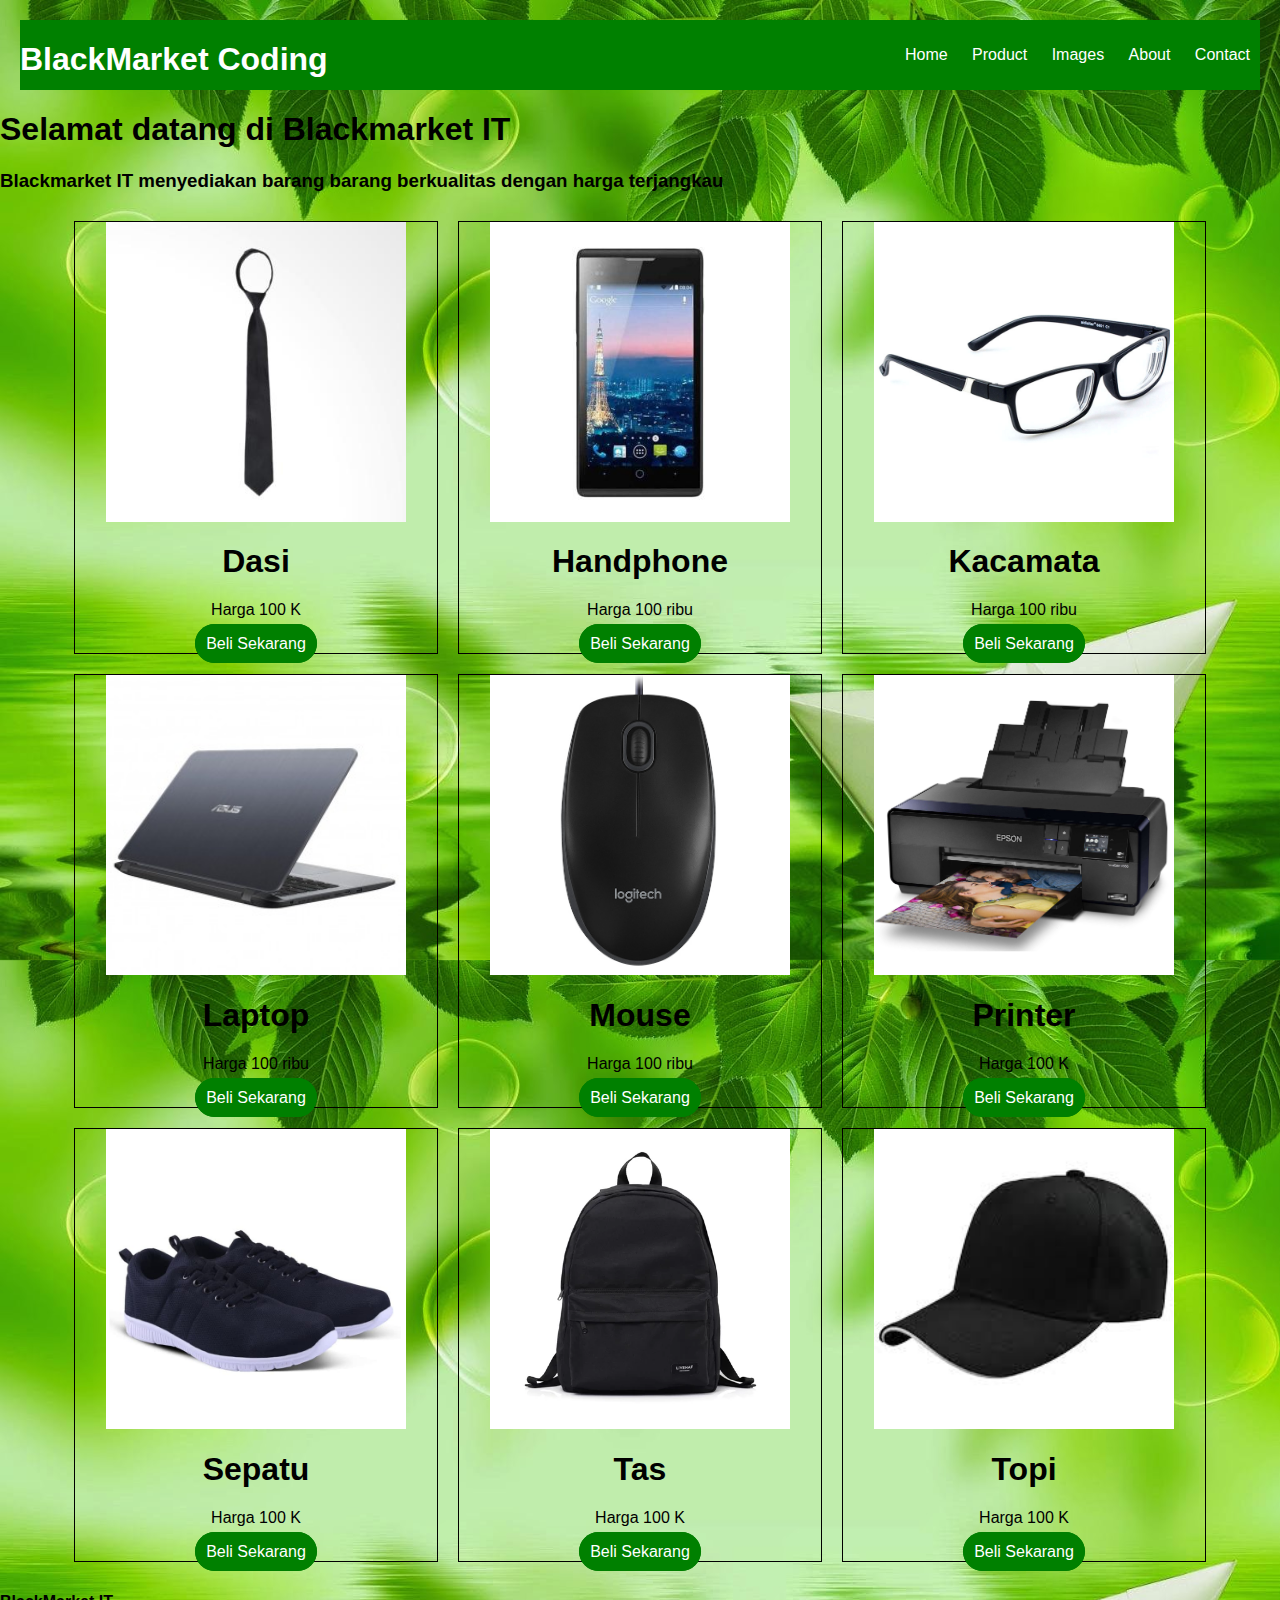
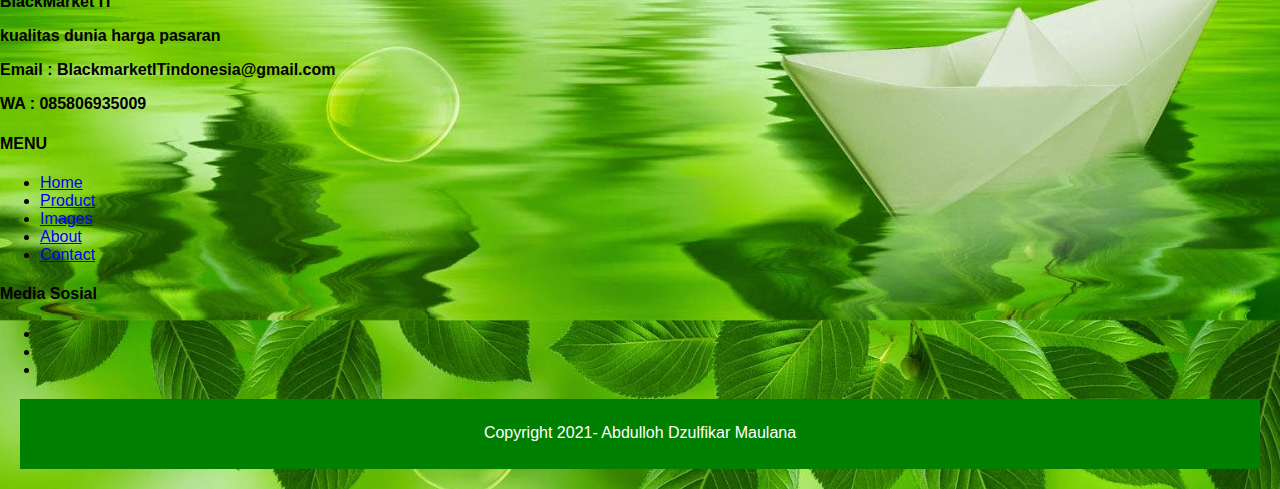
<file: index.html>
<html lang="en">
    <head>
        <title>BlackMarket IT</title>
        <link rel='stylesheet' href='style.css'>
    </head>
<body>

    <div class='header'>
        <div class='logo'>
            <h1>BlackMarket Coding</h1>
        </div>

        <div class='navbar'>
            <ul>
                <li><a href='home - index.html'>Home</a></li>
                <li><a href='Product-index.html'>Product</a></li>
                <li><a href='images-index.html'>Images</a></li>
                <li><a href='about-index.html'>About</a></li>
                <li><a href='Contact - index.html'>Contact</a></li>

            </ul>
        </div>
    </div>

<h1>
    Selamat datang di Blackmarket IT 
</h1>
<h3>
    Blackmarket IT menyediakan barang barang berkualitas dengan harga terjangkau
</h3>

<div class='gambar'>

<div class='foto'>
    <img src='dasi.jpg'>
    <h1>Dasi</h1>
    <p>Harga 100 K</p>
    <a href=''>Beli Sekarang</a>
</div>


<div class='foto'>
        <img src='hp.jpg'>
        <h1>Handphone</h1>
        <p>Harga 100 ribu</p>
        <a href=''>Beli Sekarang</a>
    </div>

    <div class='foto'>
            <img src='kacamata.jpg'>
            <h1>Kacamata</h1>
            <p>Harga 100 ribu</p>
            <a href=''>Beli Sekarang</a>
        </div>

        <div class='foto'>
                <img src='laptop.jpg'>
                <h1>Laptop</h1>
                <p>Harga 100 ribu</p>
                <a href=''>Beli Sekarang</a>
            </div>

            <div class='foto'>
                    <img src='mouse.jpg'>
                    <h1>Mouse</h1>
                    <p>Harga 100 ribu</p>
                    <a href=''>Beli Sekarang</a>
                </div>

                <div class='foto'>
                        <img src='printer.jpg'>
                        <h1>Printer</h1>
                        <p>Harga 100 K </p>
                        <a href=''>Beli Sekarang</a>
                    </div>

                    <div class='foto'>
                            <img src='sepatu.jpg'>
                            <h1>Sepatu</h1>
                            <p>Harga 100 K </p>
                            <a href=''>Beli Sekarang</a>
                        </div>


                        <div class='foto'>
                                <img src='tas.jpg'>
                                <h1>Tas</h1>
                                <p>Harga 100 K</p>
                                <a href=''>Beli Sekarang</a>
                            </div>

                            <div class='foto'>
                                    <img src='topi.jpg'>
                                    <h1>Topi</h1>
                                    <p>Harga 100 K</p>
                                    <a href=''>Beli Sekarang</a>
                                </div>

                    
</div>
<h4>BlackMarket IT
<p>kualitas dunia harga pasaran</p>
<p>Email : BlackmarketITindonesia@gmail.com </p>
<p>WA : 085806935009</p>
<h4>MENU</h4>
<ul>
    <li><a href='home - index.html'>Home</a></li>
    <li><a href='Product-index.html'>Product</a></li>
    <li><a href='images-index.html'>Images</a></li>
    <li><a href='about-index.html'>About</a></li>
    <li><a href='Contact - index.html'>Contact</a></li>

</ul>
<h4>Media Sosial</h4>
<ul>
    <li></li>
    <li></li>
    <li></li>
</ul>
<div class='footer'>

    <p>Copyright 2021- <a href=''>Abdulloh Dzulfikar Maulana</a></p>
   
</div>


</body>
</html>
</file>
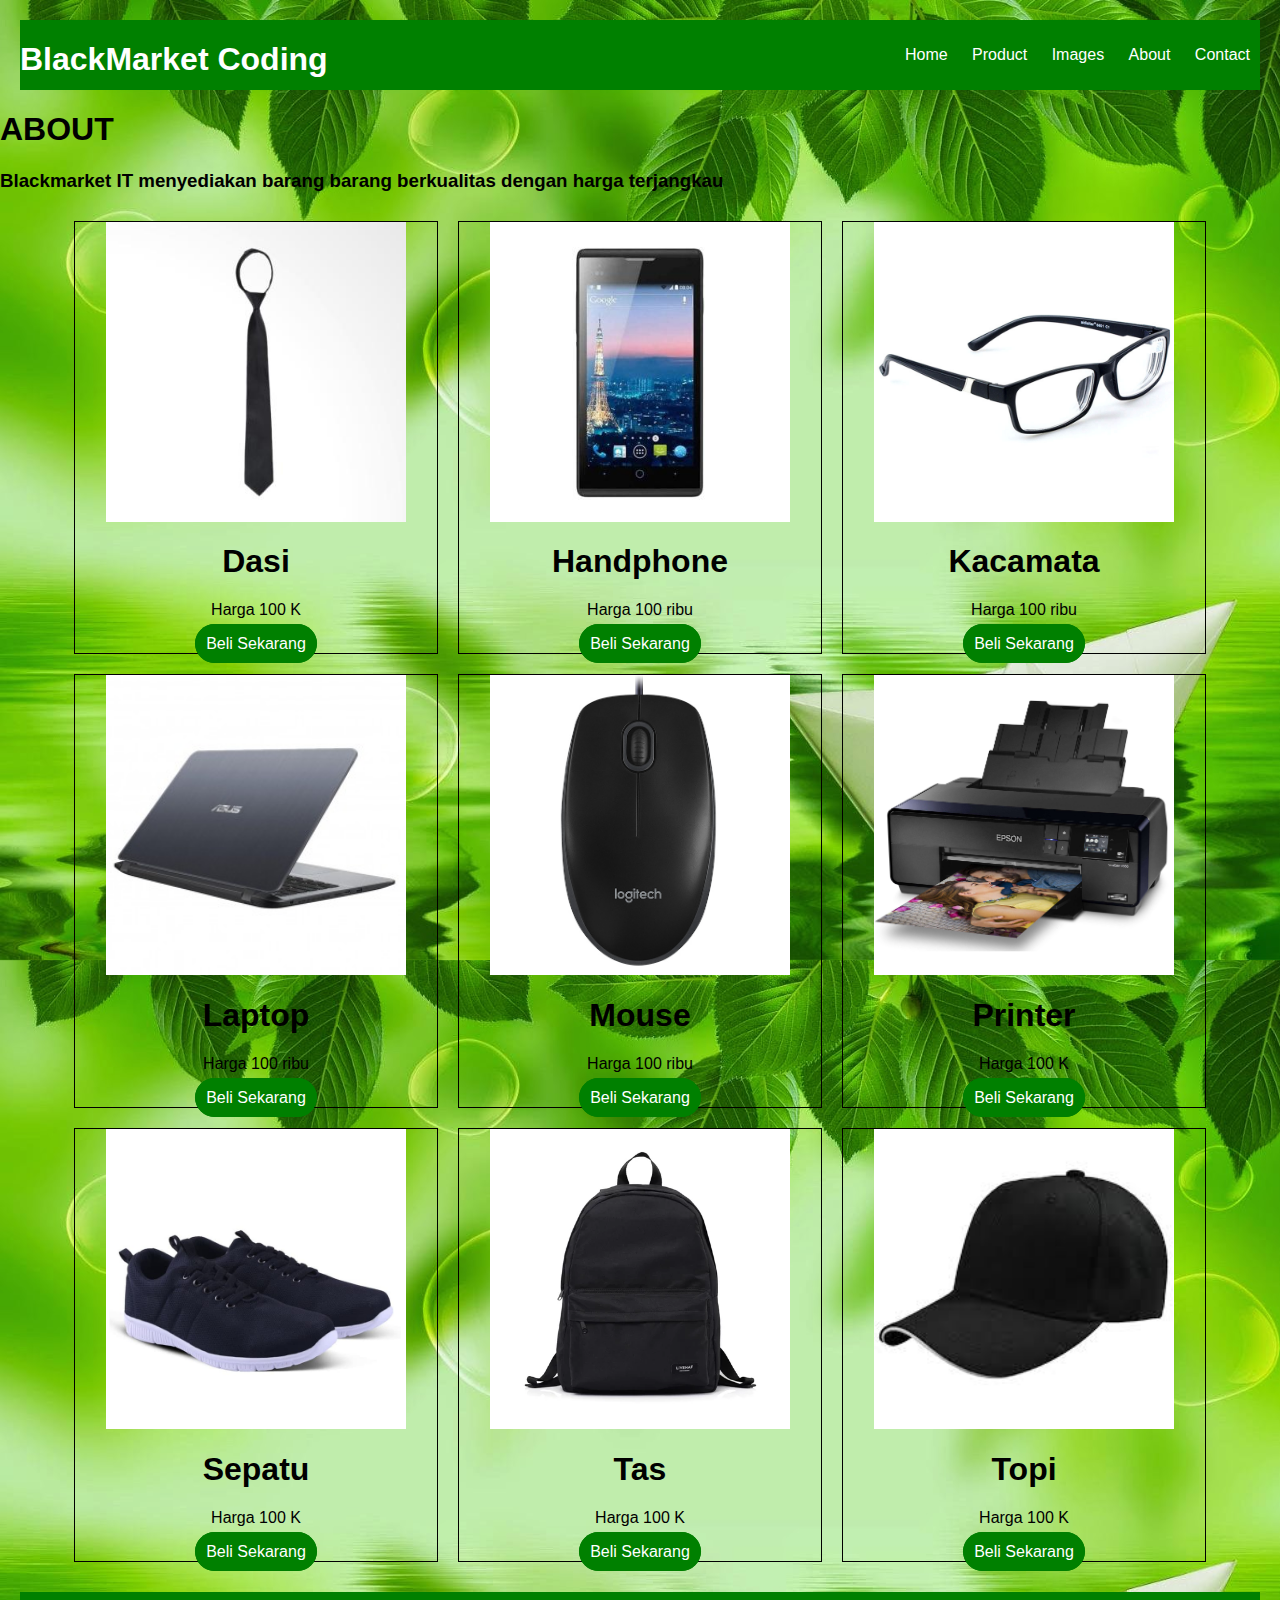
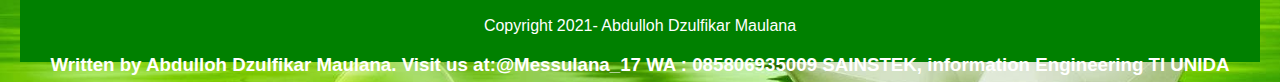
<file: about-index.html>
<html lang="en">
    <head>
        <title>BlackMarket IT</title>
        <link rel='stylesheet' href='style.css'>
    </head>
<body>

    <div class='header'>
        <div class='logo'>
            <h1>BlackMarket Coding</h1>
        </div>

        <div class='navbar'>
            <ul>
                <li><a href='home - index.html'>Home</a></li>
                <li><a href='Product-index.html'>Product</a></li>
                <li><a href='images-index.html'>Images</a></li>
                <li><a href='about-index.html'>About</a></li>
                <li><a href='Contact - index.html'>Contact</a></li>

            </ul>
        </div>
    </div>

<h1>
    ABOUT 
</h1>
<h3>
    Blackmarket IT menyediakan barang barang berkualitas dengan harga terjangkau
</h3>

<div class='gambar'>

<div class='foto'>
    <img src='dasi.jpg'>
    <h1>Dasi</h1>
    <p>Harga 100 K</p>
    <a href=''>Beli Sekarang</a>
</div>


<div class='foto'>
        <img src='hp.jpg'>
        <h1>Handphone</h1>
        <p>Harga 100 ribu</p>
        <a href=''>Beli Sekarang</a>
    </div>

    <div class='foto'>
            <img src='kacamata.jpg'>
            <h1>Kacamata</h1>
            <p>Harga 100 ribu</p>
            <a href=''>Beli Sekarang</a>
        </div>

        <div class='foto'>
                <img src='laptop.jpg'>
                <h1>Laptop</h1>
                <p>Harga 100 ribu</p>
                <a href=''>Beli Sekarang</a>
            </div>

            <div class='foto'>
                    <img src='mouse.jpg'>
                    <h1>Mouse</h1>
                    <p>Harga 100 ribu</p>
                    <a href=''>Beli Sekarang</a>
                </div>

                <div class='foto'>
                        <img src='printer.jpg'>
                        <h1>Printer</h1>
                        <p>Harga 100 K </p>
                        <a href=''>Beli Sekarang</a>
                    </div>

                    <div class='foto'>
                            <img src='sepatu.jpg'>
                            <h1>Sepatu</h1>
                            <p>Harga 100 K </p>
                            <a href=''>Beli Sekarang</a>
                        </div>


                        <div class='foto'>
                                <img src='tas.jpg'>
                                <h1>Tas</h1>
                                <p>Harga 100 K</p>
                                <a href=''>Beli Sekarang</a>
                            </div>

                            <div class='foto'>
                                    <img src='topi.jpg'>
                                    <h1>Topi</h1>
                                    <p>Harga 100 K</p>
                                    <a href=''>Beli Sekarang</a>
                                </div>

                    
</div>

<div class='footer'>
    <p>Copyright 2021- <a href=''>Abdulloh Dzulfikar Maulana</a></p>
    <h3>
        Written by Abdulloh Dzulfikar Maulana.
        Visit us at:@Messulana_17
        WA : 085806935009
        SAINSTEK, information Engineering
        TI UNIDA
    </h3>
</div>


</body>
</html>
</file>
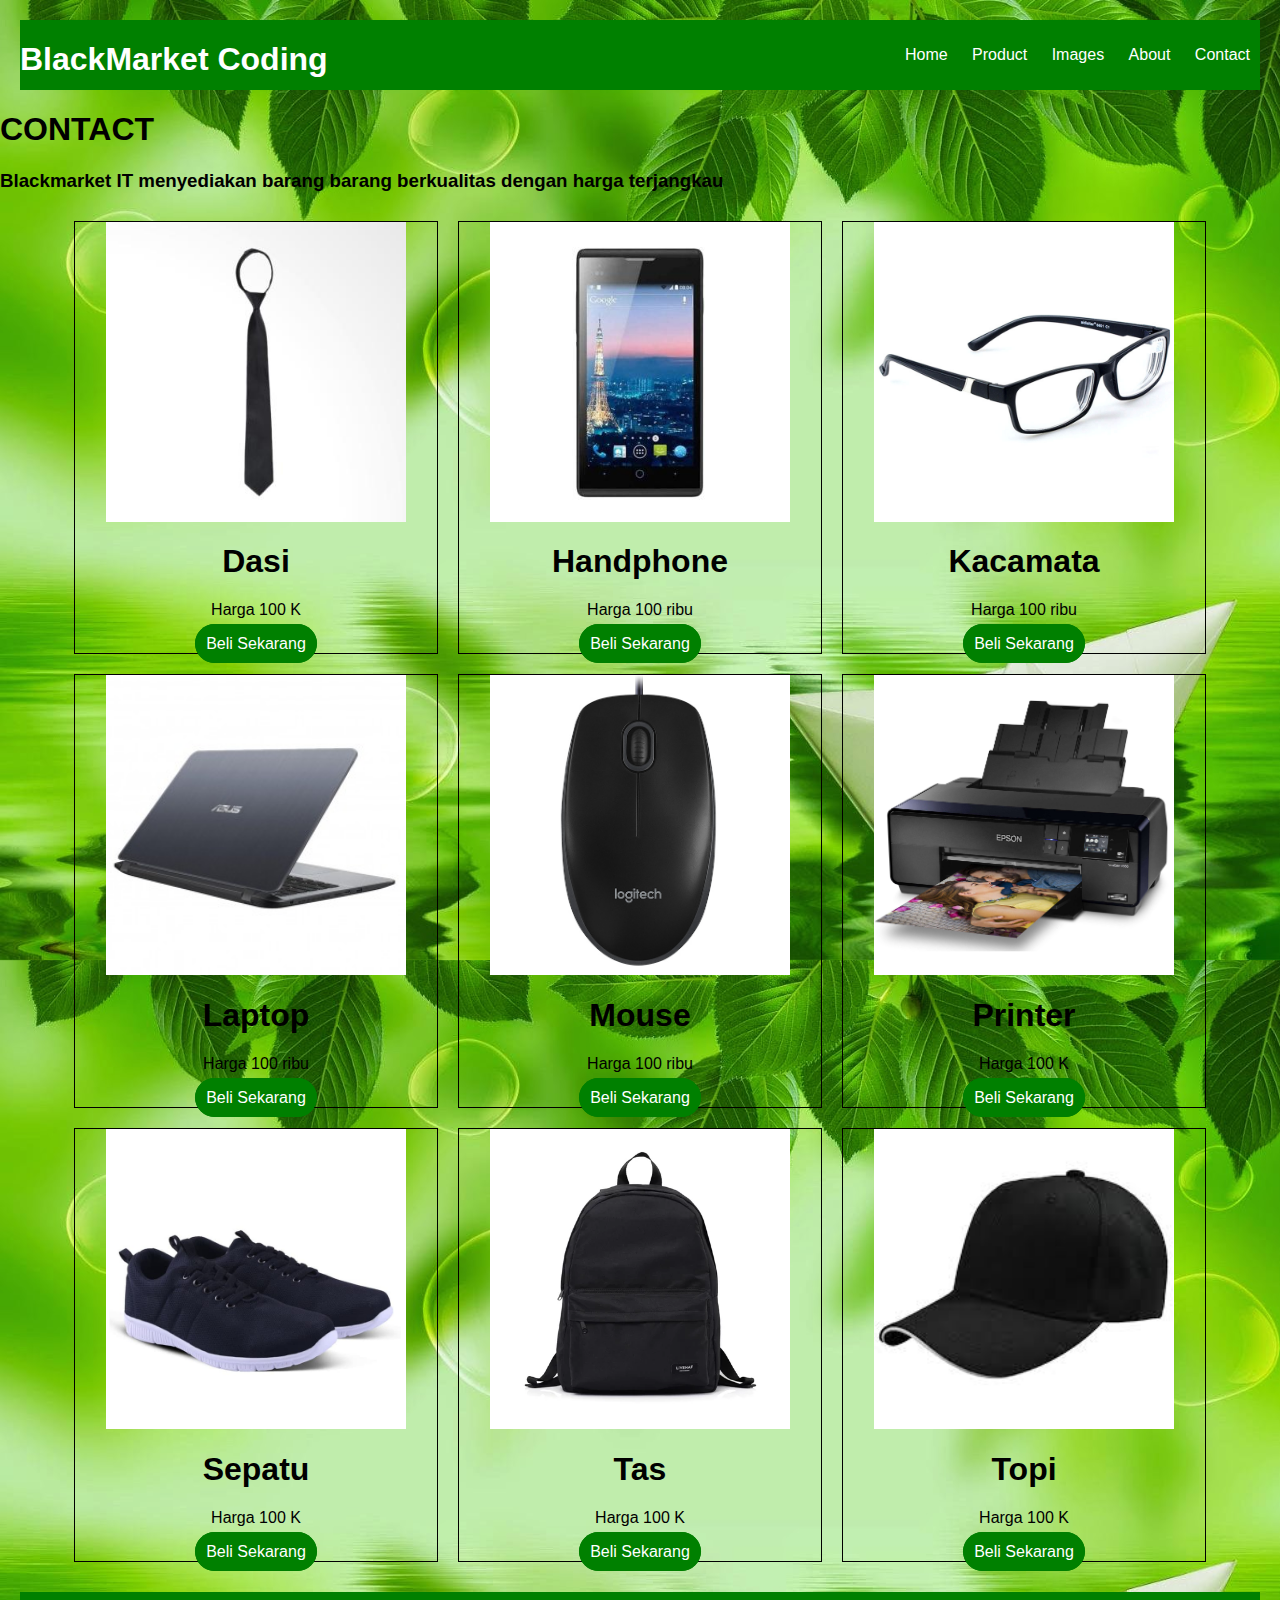
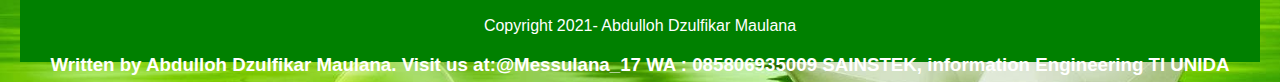
<file: Contact - index.html>
<html lang="en">
    <head>
        <title>BlackMarket IT</title>
        <link rel='stylesheet' href='style.css'>
    </head>
<body>

    <div class='header'>
        <div class='logo'>
            <h1>BlackMarket Coding</h1>
        </div>

        <div class='navbar'>
            <ul>
                <li><a href='home - index.html'>Home</a></li>
                <li><a href='Product-index.html'>Product</a></li>
                <li><a href='images-index.html'>Images</a></li>
                <li><a href='about-index.html'>About</a></li>
                <li><a href='Contact - index.html'>Contact</a></li>
            </ul>
        </div>
    </div>

<h1>
    CONTACT
</h1>
<h3>
    Blackmarket IT menyediakan barang barang berkualitas dengan harga terjangkau
</h3>

<div class='gambar'>

<div class='foto'>
    <img src='dasi.jpg'>
    <h1>Dasi</h1>
    <p>Harga 100 K</p>
    <a href=''>Beli Sekarang</a>
</div>


<div class='foto'>
        <img src='hp.jpg'>
        <h1>Handphone</h1>
        <p>Harga 100 ribu</p>
        <a href=''>Beli Sekarang</a>
    </div>

    <div class='foto'>
            <img src='kacamata.jpg'>
            <h1>Kacamata</h1>
            <p>Harga 100 ribu</p>
            <a href=''>Beli Sekarang</a>
        </div>

        <div class='foto'>
                <img src='laptop.jpg'>
                <h1>Laptop</h1>
                <p>Harga 100 ribu</p>
                <a href=''>Beli Sekarang</a>
            </div>

            <div class='foto'>
                    <img src='mouse.jpg'>
                    <h1>Mouse</h1>
                    <p>Harga 100 ribu</p>
                    <a href=''>Beli Sekarang</a>
                </div>

                <div class='foto'>
                        <img src='printer.jpg'>
                        <h1>Printer</h1>
                        <p>Harga 100 K </p>
                        <a href=''>Beli Sekarang</a>
                    </div>

                    <div class='foto'>
                            <img src='sepatu.jpg'>
                            <h1>Sepatu</h1>
                            <p>Harga 100 K </p>
                            <a href=''>Beli Sekarang</a>
                        </div>


                        <div class='foto'>
                                <img src='tas.jpg'>
                                <h1>Tas</h1>
                                <p>Harga 100 K</p>
                                <a href=''>Beli Sekarang</a>
                            </div>

                            <div class='foto'>
                                    <img src='topi.jpg'>
                                    <h1>Topi</h1>
                                    <p>Harga 100 K</p>
                                    <a href=''>Beli Sekarang</a>
                                </div>

                    
</div>

<div class='footer'>
    <p>Copyright 2021- <a href=''>Abdulloh Dzulfikar Maulana</a></p>
    <h3>
        Written by Abdulloh Dzulfikar Maulana.
        Visit us at:@Messulana_17
        WA : 085806935009
        SAINSTEK, information Engineering
        TI UNIDA
    </h3>
</div>


</body>
</html>
</file>
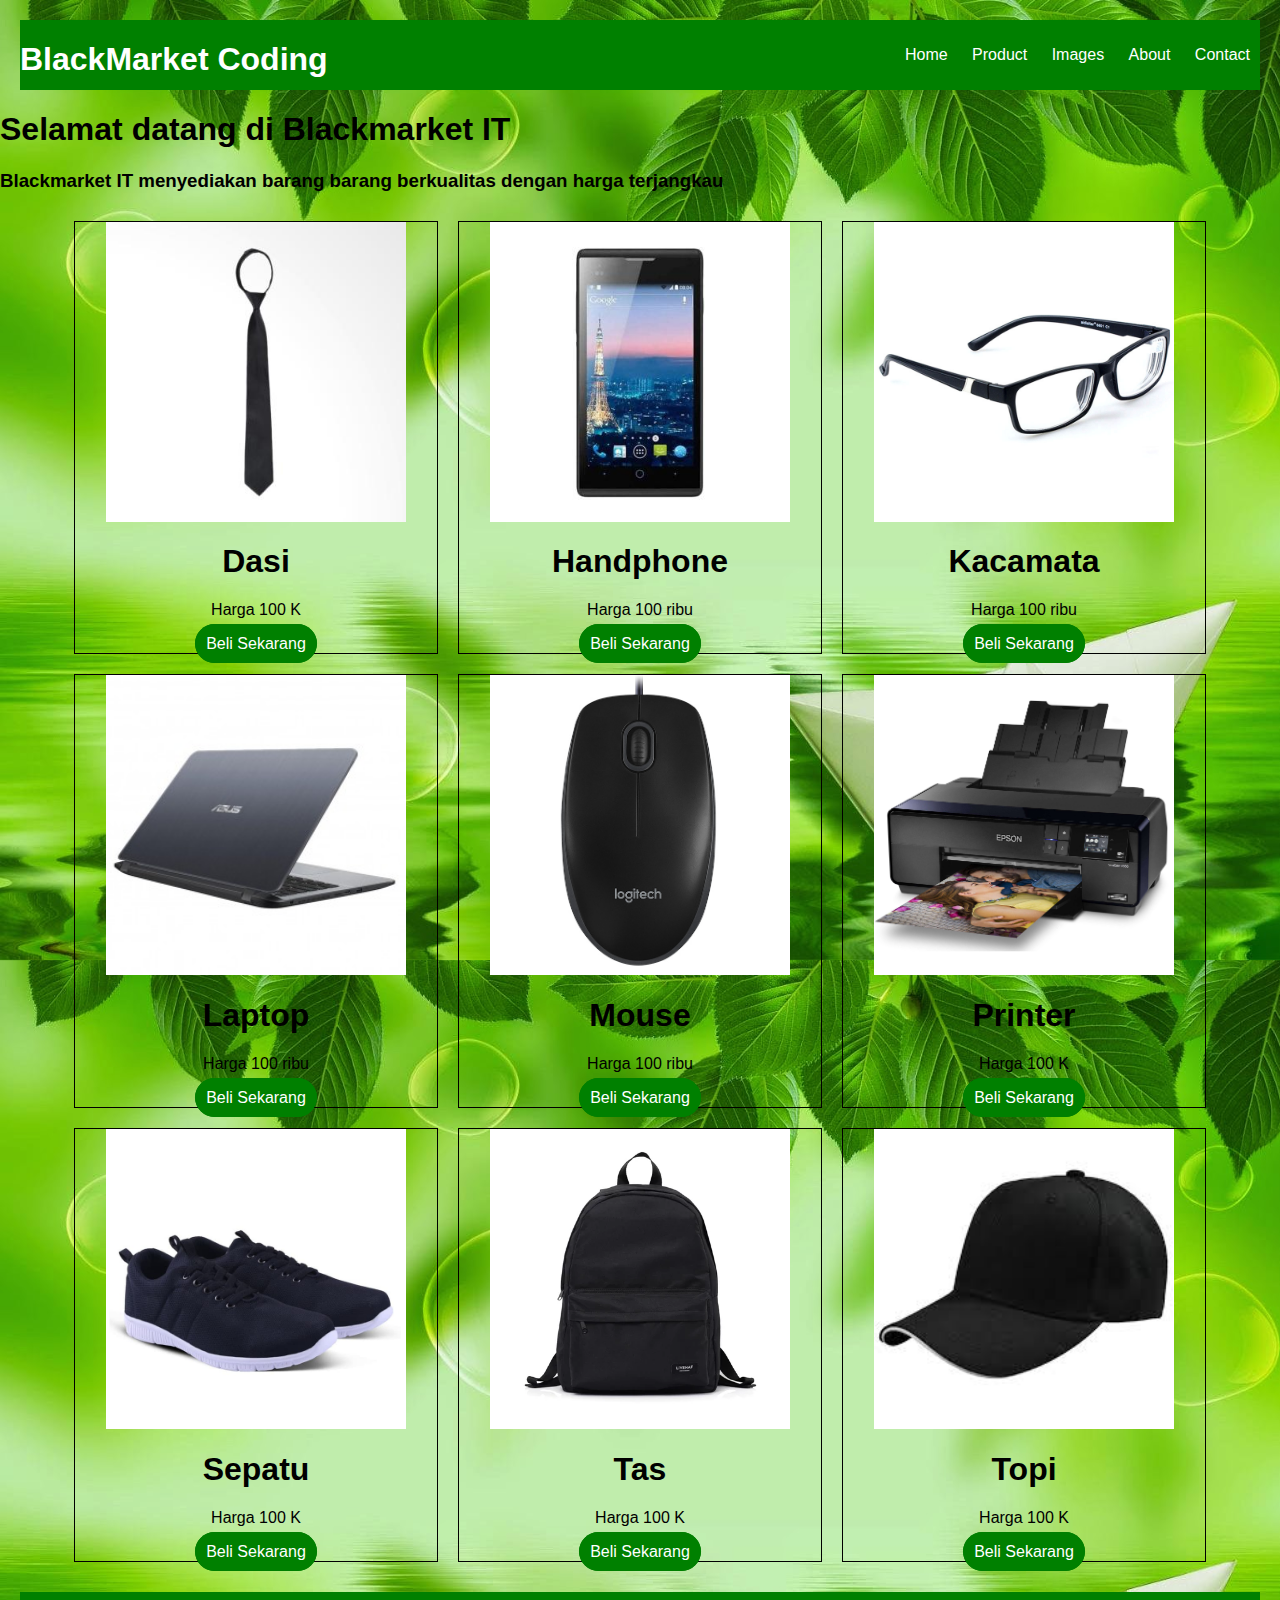
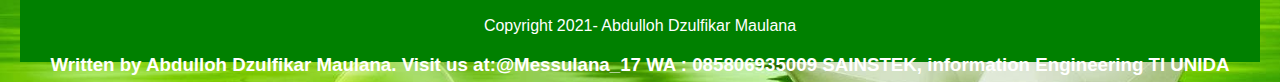
<file: home - index.html>
<html lang="en">
    <head>
        <title>BlackMarket IT</title>
        <link rel='stylesheet' href='style.css'>
    </head>
<body>

    <div class='header'>
        <div class='logo'>
            <h1>BlackMarket Coding</h1>
        </div>

        <div class='navbar'>
            <ul>
                <li><a href='home - index.html'>Home</a></li>
                <li><a href='Product-index.html'>Product</a></li>
                <li><a href='images-index.html'>Images</a></li>
                <li><a href='about-index.html'>About</a></li>
                <li><a href='Contact - index.html'>Contact</a></li>
            </ul>
        </div>
    </div>

<h1>
    Selamat datang di Blackmarket IT 
</h1>
<h3>
    Blackmarket IT menyediakan barang barang berkualitas dengan harga terjangkau
</h3>

<div class='gambar'>

<div class='foto'>
    <img src='dasi.jpg'>
    <h1>Dasi</h1>
    <p>Harga 100 K</p>
    <a href=''>Beli Sekarang</a>
</div>


<div class='foto'>
        <img src='hp.jpg'>
        <h1>Handphone</h1>
        <p>Harga 100 ribu</p>
        <a href=''>Beli Sekarang</a>
    </div>

    <div class='foto'>
            <img src='kacamata.jpg'>
            <h1>Kacamata</h1>
            <p>Harga 100 ribu</p>
            <a href=''>Beli Sekarang</a>
        </div>

        <div class='foto'>
                <img src='laptop.jpg'>
                <h1>Laptop</h1>
                <p>Harga 100 ribu</p>
                <a href=''>Beli Sekarang</a>
            </div>

            <div class='foto'>
                    <img src='mouse.jpg'>
                    <h1>Mouse</h1>
                    <p>Harga 100 ribu</p>
                    <a href=''>Beli Sekarang</a>
                </div>

                <div class='foto'>
                        <img src='printer.jpg'>
                        <h1>Printer</h1>
                        <p>Harga 100 K </p>
                        <a href=''>Beli Sekarang</a>
                    </div>

                    <div class='foto'>
                            <img src='sepatu.jpg'>
                            <h1>Sepatu</h1>
                            <p>Harga 100 K </p>
                            <a href=''>Beli Sekarang</a>
                        </div>


                        <div class='foto'>
                                <img src='tas.jpg'>
                                <h1>Tas</h1>
                                <p>Harga 100 K</p>
                                <a href=''>Beli Sekarang</a>
                            </div>

                            <div class='foto'>
                                    <img src='topi.jpg'>
                                    <h1>Topi</h1>
                                    <p>Harga 100 K</p>
                                    <a href=''>Beli Sekarang</a>
                                </div>

                    
</div>

<div class='footer'>
    <p>Copyright 2021- <a href=''>Abdulloh Dzulfikar Maulana</a></p>
    <h3>
        Written by Abdulloh Dzulfikar Maulana.
        Visit us at:@Messulana_17
        WA : 085806935009
        SAINSTEK, information Engineering
        TI UNIDA
    </h3>
</div>


</body>
</html>
</file>
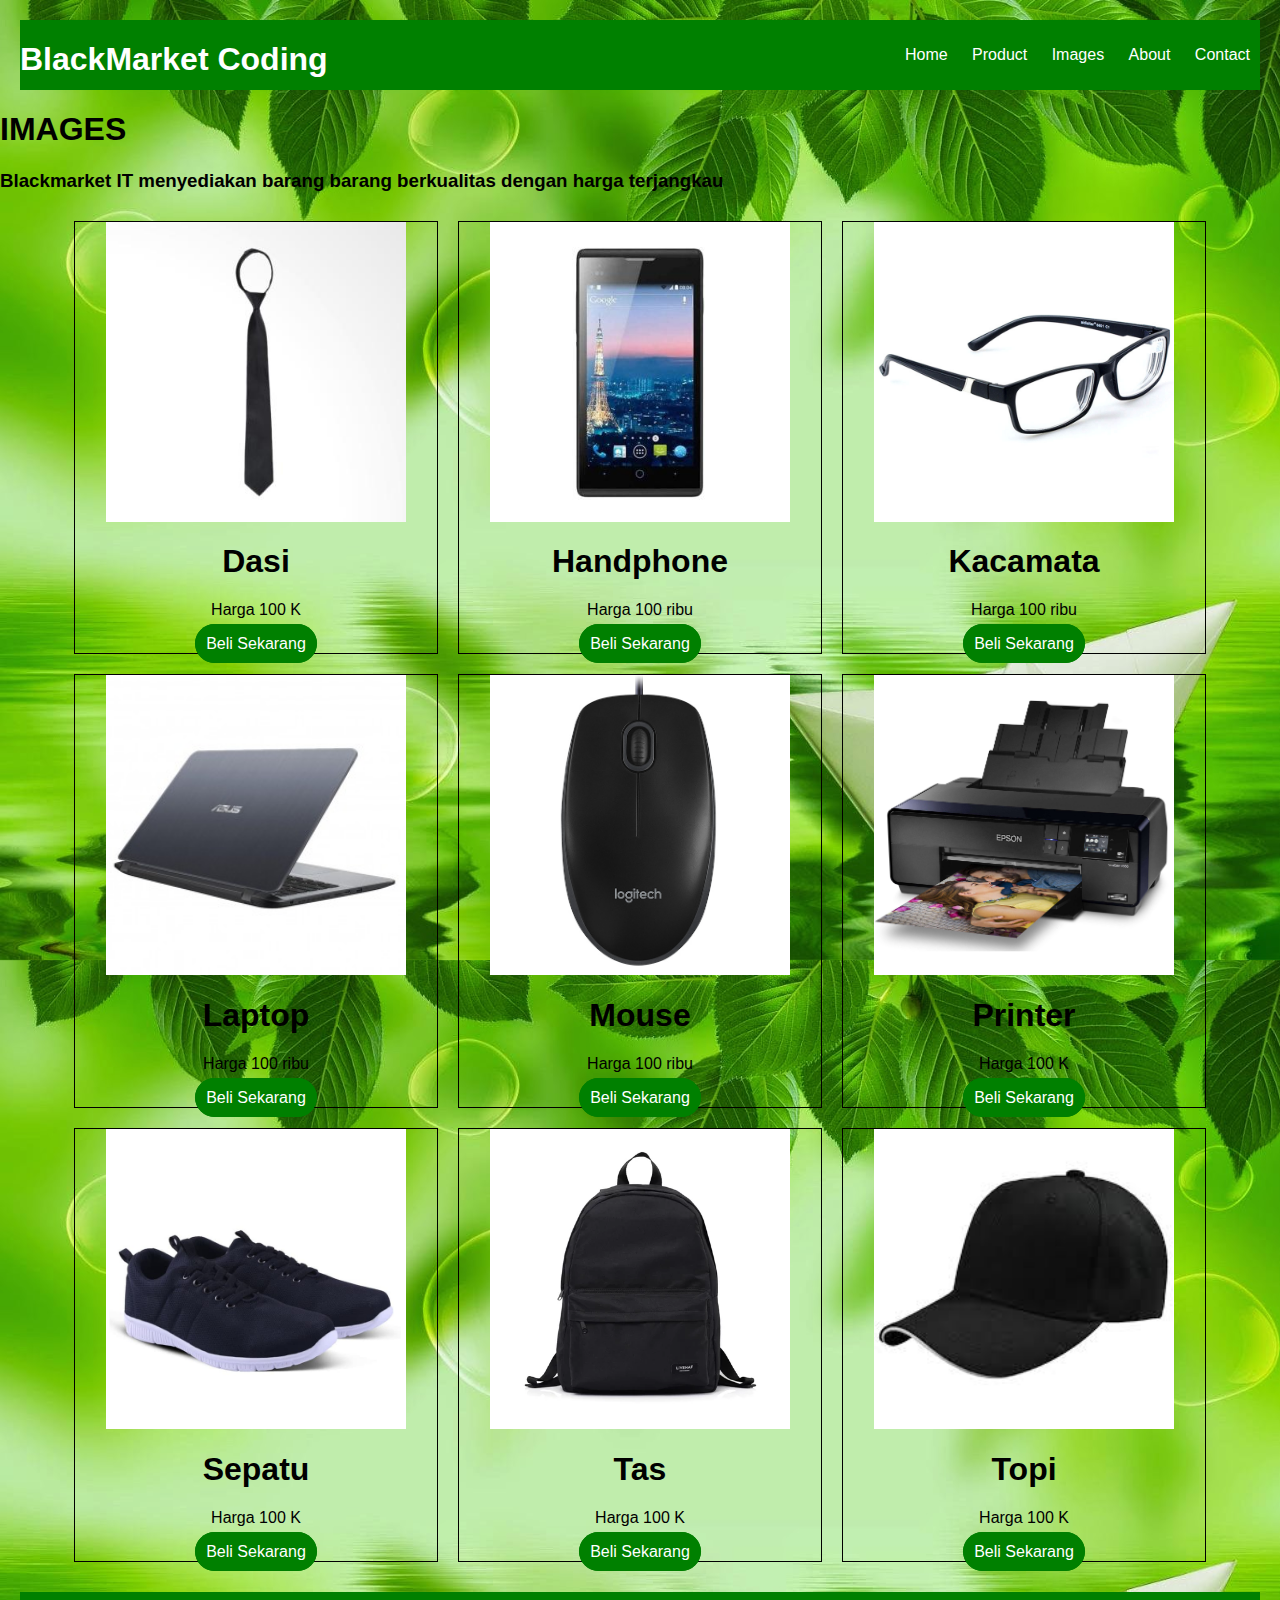
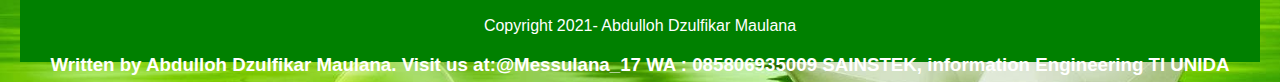
<file: images-index.html>
<html lang="en">
    <head>
        <title>BlackMarket IT</title>
        <link rel='stylesheet' href='style.css'>
    </head>
<body>

    <div class='header'>
        <div class='logo'>
            <h1>BlackMarket Coding</h1>
        </div>

        <div class='navbar'>
            <ul>
                <li><a href='home - index.html'>Home</a></li>
                <li><a href='Product-index.html'>Product</a></li>
                <li><a href='images-index.html'>Images</a></li>
                <li><a href='about-index.html'>About</a></li>
                <li><a href='Contact - index.html'>Contact</a></li>

            </ul>
        </div>
    </div>

<h1>
    IMAGES
</h1>
<h3>
    Blackmarket IT menyediakan barang barang berkualitas dengan harga terjangkau
</h3>

<div class='gambar'>

<div class='foto'>
    <img src='dasi.jpg'>
    <h1>Dasi</h1>
    <p>Harga 100 K</p>
    <a href=''>Beli Sekarang</a>
</div>


<div class='foto'>
        <img src='hp.jpg'>
        <h1>Handphone</h1>
        <p>Harga 100 ribu</p>
        <a href=''>Beli Sekarang</a>
    </div>

    <div class='foto'>
            <img src='kacamata.jpg'>
            <h1>Kacamata</h1>
            <p>Harga 100 ribu</p>
            <a href=''>Beli Sekarang</a>
        </div>

        <div class='foto'>
                <img src='laptop.jpg'>
                <h1>Laptop</h1>
                <p>Harga 100 ribu</p>
                <a href=''>Beli Sekarang</a>
            </div>

            <div class='foto'>
                    <img src='mouse.jpg'>
                    <h1>Mouse</h1>
                    <p>Harga 100 ribu</p>
                    <a href=''>Beli Sekarang</a>
                </div>

                <div class='foto'>
                        <img src='printer.jpg'>
                        <h1>Printer</h1>
                        <p>Harga 100 K </p>
                        <a href=''>Beli Sekarang</a>
                    </div>

                    <div class='foto'>
                            <img src='sepatu.jpg'>
                            <h1>Sepatu</h1>
                            <p>Harga 100 K </p>
                            <a href=''>Beli Sekarang</a>
                        </div>


                        <div class='foto'>
                                <img src='tas.jpg'>
                                <h1>Tas</h1>
                                <p>Harga 100 K</p>
                                <a href=''>Beli Sekarang</a>
                            </div>

                            <div class='foto'>
                                    <img src='topi.jpg'>
                                    <h1>Topi</h1>
                                    <p>Harga 100 K</p>
                                    <a href=''>Beli Sekarang</a>
                                </div>

                    
</div>

<div class='footer'>
    <p>Copyright 2021- <a href=''>Abdulloh Dzulfikar Maulana</a></p>
    <h3>
        Written by Abdulloh Dzulfikar Maulana.
        Visit us at:@Messulana_17
        WA : 085806935009
        SAINSTEK, information Engineering
        TI UNIDA
    </h3>
</div>


</body>
</html>
</file>
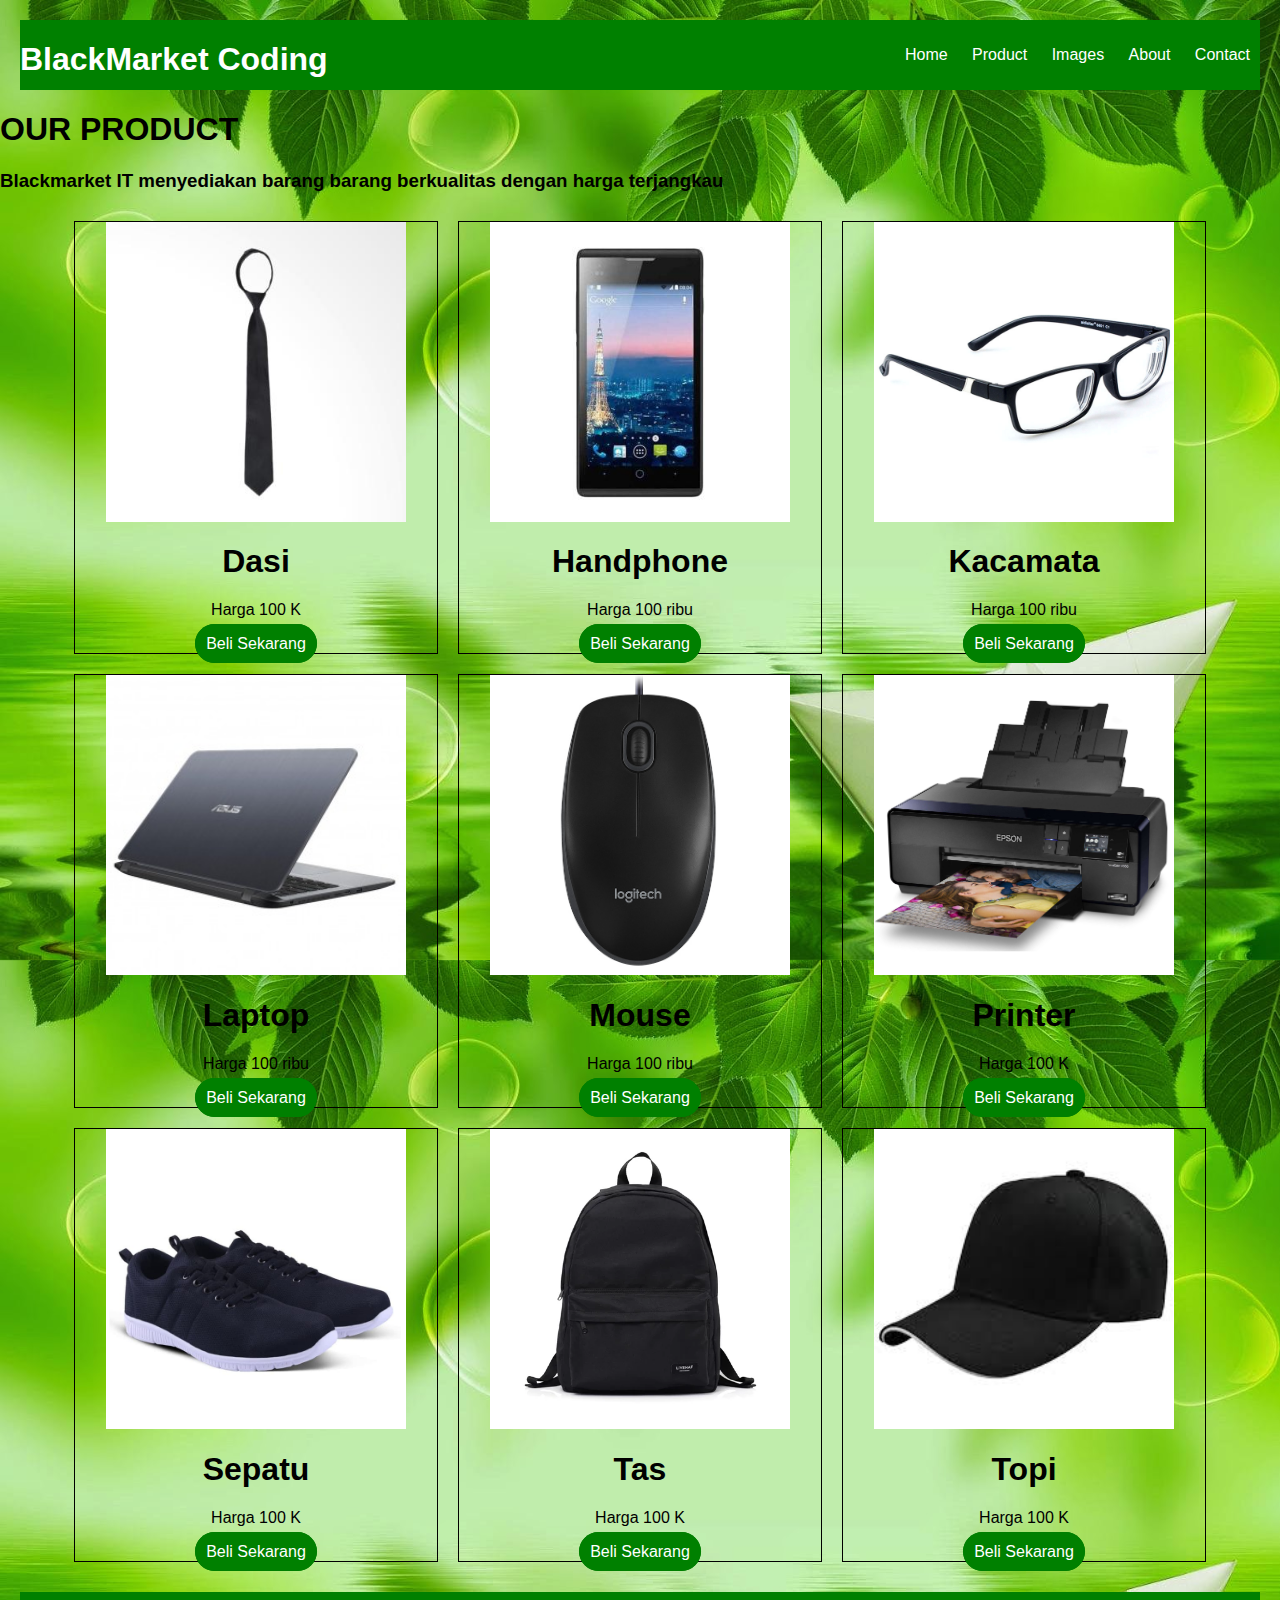
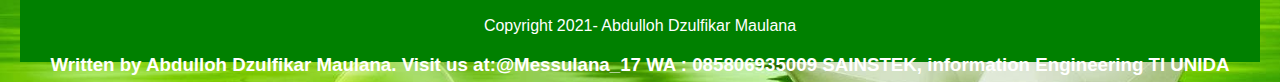
<file: Product-index.html>
<html lang="en">
    <head>
        <title>BlackMarket IT</title>
        <link rel='stylesheet' href='style.css'>
    </head>
<body>

    <div class='header'>
        <div class='logo'>
            <h1>BlackMarket Coding</h1>
        </div>

        <div class='navbar'>
            <ul>
                <li><a href='home - index.html'>Home</a></li>
                <li><a href='Product-index.html'>Product</a></li>
                <li><a href='images-index.html'>Images</a></li>
                <li><a href='about-index.html'>About</a></li>
                <li><a href='Contact - index.html'>Contact</a></li>

            </ul>
        </div>
    </div>

<h1>
    OUR PRODUCT
</h1>
<h3>
    Blackmarket IT menyediakan barang barang berkualitas dengan harga terjangkau
</h3>

<div class='gambar'>

<div class='foto'>
    <img src='dasi.jpg'>
    <h1>Dasi</h1>
    <p>Harga 100 K</p>
    <a href=''>Beli Sekarang</a>
</div>


<div class='foto'>
        <img src='hp.jpg'>
        <h1>Handphone</h1>
        <p>Harga 100 ribu</p>
        <a href=''>Beli Sekarang</a>
    </div>

    <div class='foto'>
            <img src='kacamata.jpg'>
            <h1>Kacamata</h1>
            <p>Harga 100 ribu</p>
            <a href=''>Beli Sekarang</a>
        </div>

        <div class='foto'>
                <img src='laptop.jpg'>
                <h1>Laptop</h1>
                <p>Harga 100 ribu</p>
                <a href=''>Beli Sekarang</a>
            </div>

            <div class='foto'>
                    <img src='mouse.jpg'>
                    <h1>Mouse</h1>
                    <p>Harga 100 ribu</p>
                    <a href=''>Beli Sekarang</a>
                </div>

                <div class='foto'>
                        <img src='printer.jpg'>
                        <h1>Printer</h1>
                        <p>Harga 100 K </p>
                        <a href=''>Beli Sekarang</a>
                    </div>

                    <div class='foto'>
                            <img src='sepatu.jpg'>
                            <h1>Sepatu</h1>
                            <p>Harga 100 K </p>
                            <a href=''>Beli Sekarang</a>
                        </div>


                        <div class='foto'>
                                <img src='tas.jpg'>
                                <h1>Tas</h1>
                                <p>Harga 100 K</p>
                                <a href=''>Beli Sekarang</a>
                            </div>

                            <div class='foto'>
                                    <img src='topi.jpg'>
                                    <h1>Topi</h1>
                                    <p>Harga 100 K</p>
                                    <a href=''>Beli Sekarang</a>
                                </div>

                    
</div>

<div class='footer'>
    <p>Copyright 2021- <a href=''>Abdulloh Dzulfikar Maulana</a></p>
    <h3>
        Written by Abdulloh Dzulfikar Maulana.
        Visit us at:@Messulana_17
        WA : 085806935009
        SAINSTEK, information Engineering
        TI UNIDA
    </h3>
</div>


</body>
</html>
</file>
<file: style.css>
body {
    margin: 0; font-family: sans-serif;
    background-image:url(background.jpg);
    background-size: 100%;
}

.header {margin: 20px; color: white; background: green; height: 70px;}

.logo {float: left;}

.navbar {float: right;}

.navbar ul{list-style: none; padding-top: 10px;}

.navbar ul li{display: inline; margin: 10px;}

.navbar ul li a{text-decoration: none; color: white; }

.navbar ul li a:hover {border-bottom: 2px solid white;}

.gambar {width: 90%; display: grid; grid-template-columns: 1fr 1fr 1fr; margin:auto;}

.gambar .foto img{width: 300px;}

.foto {border: 1px solid black; margin:10px; text-align: center; }

.foto a{border: 1px solid green; padding:10px; color: white; background: green; text-decoration: none; border-radius: 20px; cursor: pointer;}

.footer {text-align: center; margin: 20px; color: white; background: green; height: 70px;}

.footer p{padding-top:25px;}

.footer a{text-decoration: none; color: white; }
</file>
